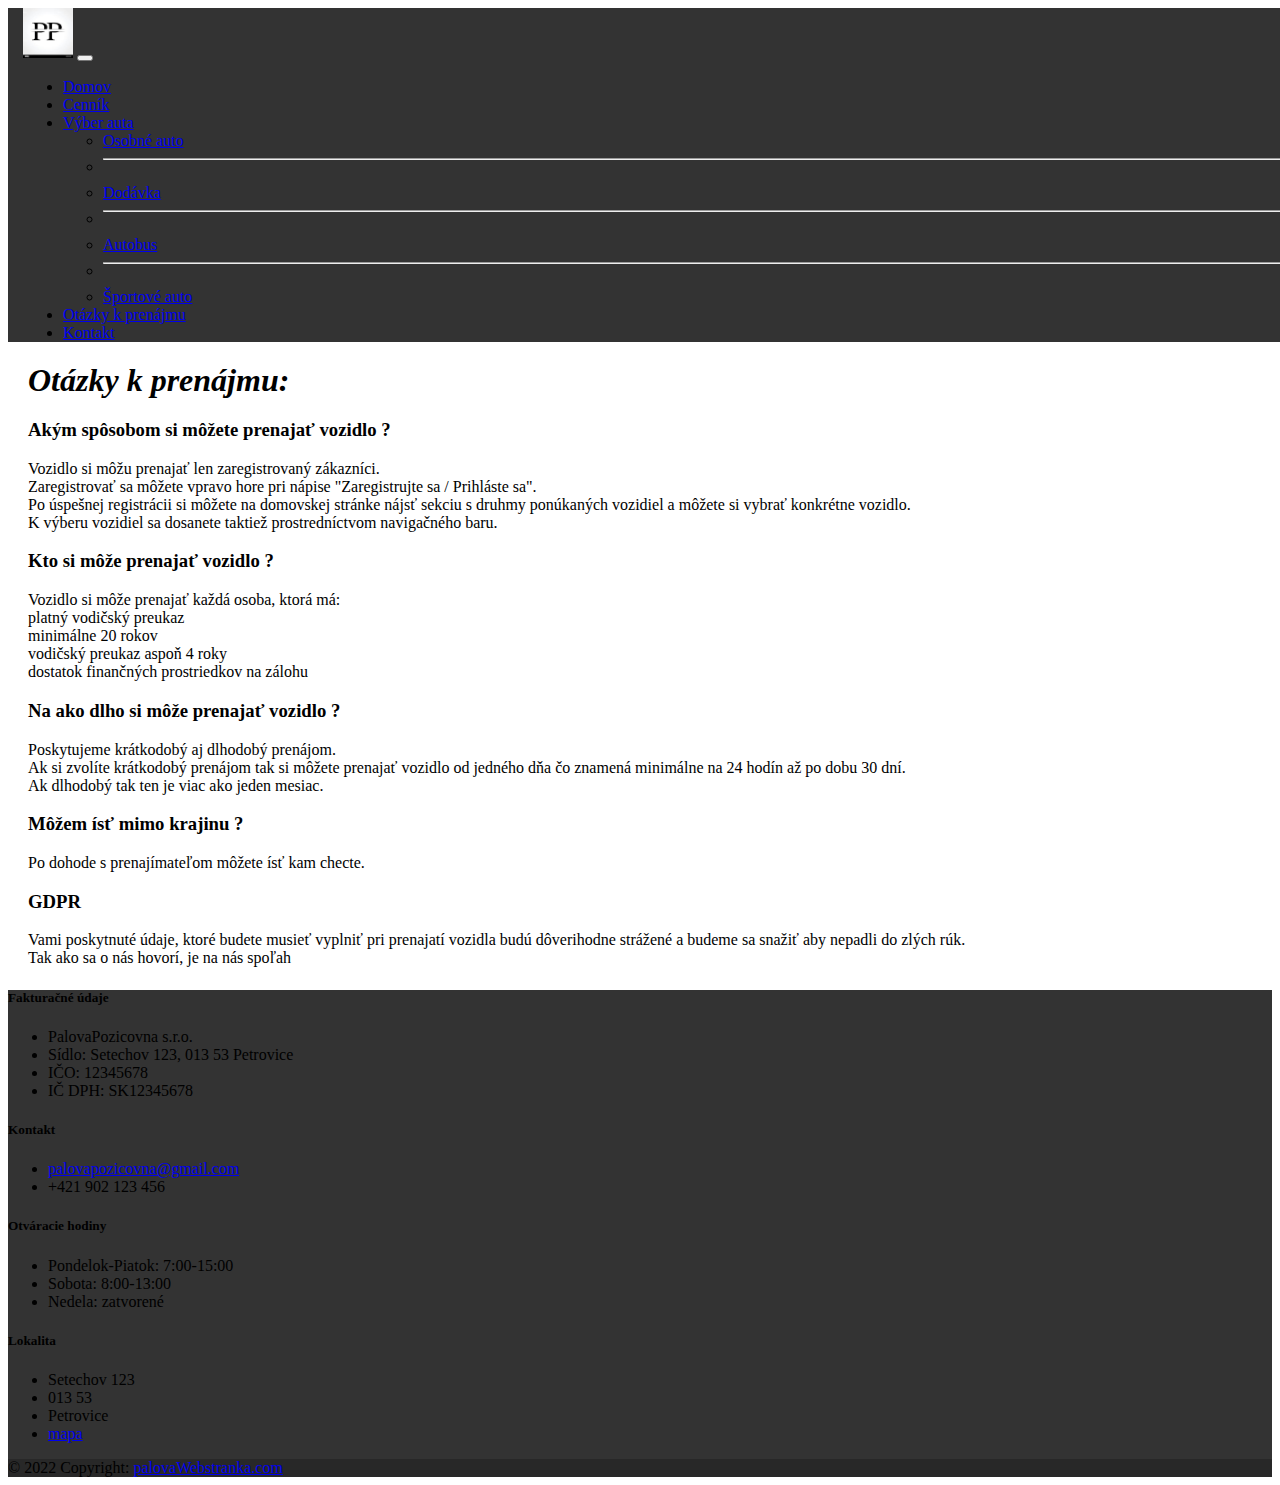
<file: podmienky.html>
<!DOCTYPE html>
<html lang="en">
<head>
  <meta charset="UTF-8">
  <meta name="viewport" content="width=device-width, initial-scale=1">
  <link href="https://cdn.jsdelivr.net/npm/bootstrap@5.2.2/dist/css/bootstrap.min.css" rel="stylesheet" integrity="sha384-Zenh87qX5JnK2Jl0vWa8Ck2rdkQ2Bzep5IDxbcnCeuOxjzrPF/et3URy9Bv1WTRi" crossorigin="anonymous">
  <link rel="stylesheet" href="domov.css">
  <link rel="stylesheet" href="https://cdn.jsdelivr.net/npm/bootstrap-icons@1.9.1/font/bootstrap-icons.css">
  <title>Podmienky prenajmu</title>
</head>
<body>
<script src="https://cdn.jsdelivr.net/npm/bootstrap@5.2.2/dist/js/bootstrap.bundle.min.js" integrity="sha384-OERcA2EqjJCMA+/3y+gxIOqMEjwtxJY7qPCqsdltbNJuaOe923+mo//f6V8Qbsw3" crossorigin="anonymous"></script>
<div>
  <nav id="#home" class="navbar navbar-expand-lg navbar-dark bg-dark" >
    <div class="container-fluid">
      <a class="navbar-brand" href="#home"><img src="[data-uri]" width="50" height="50" alt=""></a>
      <button class="navbar-toggler" type="button" data-bs-toggle="collapse" data-bs-target="#navbarSupportedContent" aria-controls="navbarSupportedContent" aria-expanded="false" aria-label="Toggle navigation">
        <span class="navbar-toggler-icon"></span>
      </button>
      <div class="collapse navbar-collapse" id="navbarSupportedContent">
        <ul class="navbar-nav me-auto mb-2 mb-lg-0">
          <li class="nav-item">
            <a class="nav-link" href="#home">Domov</a>
          </li>
          <li class="nav-item">
            <a class="nav-link" aria-current="page" href="#">Cenník</a>
          </li>
          <li class="nav-item dropdown">
            <a class="nav-link dropdown-toggle" href="#" role="button" data-bs-toggle="dropdown" aria-expanded="false">
              Výber auta
            </a>
            <ul class="dropdown-menu">
              <li><a class="dropdown-item" href="#">Osobné auto</a></li>
              <li><hr class="dropdown-divider"></li>
              <li><a class="dropdown-item" href="#">Dodávka</a></li>
              <li><hr class="dropdown-divider"></li>
              <li><a class="dropdown-item" href="#">Autobus</a></li>
              <li><hr class="dropdown-divider"></li>
              <li><a class="dropdown-item" href="#">Športové auto</a></li>
            </ul>
          </li>
          <li class="nav-item">
            <a class="nav-link active" aria-current="page" href="#otazky">Otázky k prenájmu</a>
          </li>
          <li class="nav-item">
            <!--                    <ul class="navbar-nav ml-auto">-->
            <a class="nav-link" href="#">Kontakt</a>
            <!--                    </ul>-->
          </li>
        </ul>
      </div>
    </div>
  </nav>
</div>

<div class="pozadie">
  <div><h1 class="nadpisH1">Otázky k prenájmu:</h1></div>
</div>

<div class="kontainer">
  <div class="odsek">
    <h3>Akým spôsobom si môžete prenajať vozidlo ?</h3>
    <p>Vozidlo si môžu prenajať len zaregistrovaný zákazníci. <br>Zaregistrovať sa môžete vpravo hore pri nápise "Zaregistrujte sa / Prihláste sa". <br>Po úspešnej registrácii si môžete na domovskej stránke nájsť sekciu s druhmy ponúkaných vozidiel a môžete si vybrať konkrétne vozidlo. <br> K výberu vozidiel sa dosanete taktiež prostredníctvom navigačného baru.</p>
  </div>
  <div class="odsek">
    <h3>Kto si môže prenajať vozidlo ?</h3>
    <p>Vozidlo si môže prenajať každá osoba, ktorá má: <br>platný vodičský preukaz <br>minimálne 20 rokov <br>vodičský preukaz aspoň 4 roky<br>dostatok finančných prostriedkov na zálohu</p>
  </div>
  <div class="odsek">
      <h3>Na ako dlho si môže prenajať vozidlo ?</h3>
      <p>Poskytujeme krátkodobý aj dlhodobý prenájom. <br>Ak si zvolíte krátkodobý prenájom tak si môžete prenajať vozidlo od jedného dňa čo znamená minimálne na 24 hodín až po dobu 30 dní. <br>Ak dlhodobý tak ten je viac ako jeden mesiac.</p>
  </div>
  <div class="odsek">
    <h3>Môžem ísť mimo krajinu ?</h3>
    <p>Po dohode s prenajímateľom môžete ísť kam checte.</p>
  </div>
  <div class="odsek">
    <h3>GDPR</h3>
    <p>Vami poskytnuté údaje, ktoré budete musieť vyplniť pri prenajatí vozidla budú dôverihodne strážené a budeme sa snažiť aby nepadli do zlých rúk. <br>Tak ako sa o nás hovorí, je na nás spoľah</p>
  </div>
</div>

<div>
  <footer class="bg-dark text-center text-lg-start text-white">
    <div class="container p-4">
      <div class="row mt-4">
        <div class="col-lg-3 col-md-6 mb-4 mb-md-0">
          <h5 class="text-uppercase">Fakturačné údaje</h5>

          <ul class="list-unstyled mb-0">
            <li>
              <a class="text-white not-underline">PalovaPozicovna s.r.o.</a>
            </li>
            <li>
              <a class="text-white not-underline">Sídlo: Setechov 123, 013 53 Petrovice</a>
            </li>
            <li>
              <a class="text-white not-underline">IČO: 12345678</a>
            </li>
            <li>
              <a class="text-white not-underline">IČ DPH: SK12345678</a>
            </li>
          </ul>
        </div>

        <div class="col-lg-3 col-md-6 mb-4 mb-md-0">
          <h5 class="text-uppercase">Kontakt</h5>

          <ul class="list-unstyled">
            <li>
              <a href="https://mail.google.com/mail/u/1/#inbox" class="text-white">palovapozicovna@gmail.com</a>
            </li>
            <li>
              <a class="text-white not-underline">+421 902 123 456</a>
            </li>
          </ul>
        </div>

        <div class="col-lg-3 col-md-6 mb-4 mb-md-0">
          <h5 class="text-uppercase">Otváracie hodiny</h5>

          <ul class="list-unstyled">
            <li>
              <a class="text-white not-underline">Pondelok-Piatok: 7:00-15:00</a>
            </li>
            <li>
              <a class="text-white not-underline">Sobota: 8:00-13:00</a>
            </li>
            <li>
              <a class="text-white not-underline">Nedela: zatvorené</a>
            </li>
          </ul>
        </div>

        <div class="col-lg-3 col-md-6 mb-4 mb-md-0">
          <h5 class="text-uppercase">Lokalita</h5>
          <ul class="list-unstyled">
            <li>
              <a class="text-white not-underline">Setechov 123</a>
            </li>
            <li>
              <a class="text-white not-underline">013 53</a>
            </li>
            <li>
              <a class="text-white not-underline">Petrovice</a>
            </li>
            <li>
              <a href="https://www.google.com/maps/place/013+53+Petrovice-Setechov/@49.2594221,18.4885039,15z/data=!4m13!1m7!3m6!1s0x4714638c2ae65657:0xa00f7d44d2f5060!2s013+53+Petrovice-Setechov!3b1!8m2!3d49.2594221!4d18.4972586!3m4!1s0x4714638c2ae65657:0xa00f7d44d2f5060!8m2!3d49.2594221!4d18.4972586" class="text-white ">mapa</a>
            </li>
          </ul>
        </div>
      </div>
    </div>

    <div class="text-center p-3" style="background-color: rgba(0, 0, 0, 0.2)">
      © 2022 Copyright:
      <a class="text-white" href="https://palovaWebstranka.com/">palovaWebstranka.com</a>
    </div>
  </footer>

</div>


</body>
</html>
</file>
<file: domov.css>
/*@import url(https://fonts.googleapis.com/css?family=Alegreya+Sans:300);*/

nav {
    position: relative;
    width: 100%;
    min-height: 1px;
    padding-right: 15px;
    padding-left: 15px;

    /*display: flex;*/
}

.responsive {
    width: 100%;
    height: auto;
}

.farba {
    color: black;
}

.nadpisH1 {
    position: center;
    margin: 20px;
    /*color: black;*/
    font-style: italic;
}

.ital {
    font-style: italic;
}

.popisObchodu {
    margin: 20px;
    font-size: large;
    font-weight: bolder;
    font-style: oblique;
    /*position: relative;*/
}

.auta {
    margin: 10px;
}

.listOfCars {
    margin: 10px;
}

.otoc {
    transform: scaleX(-1);
}

.btn {
    float: right;
    margin: 0;
}

.bg-dark {
    background-color: #333;
}

.not-underline {
    text-decoration: none;
}

.kontainer {
    margin: 20px;
}
</file>
